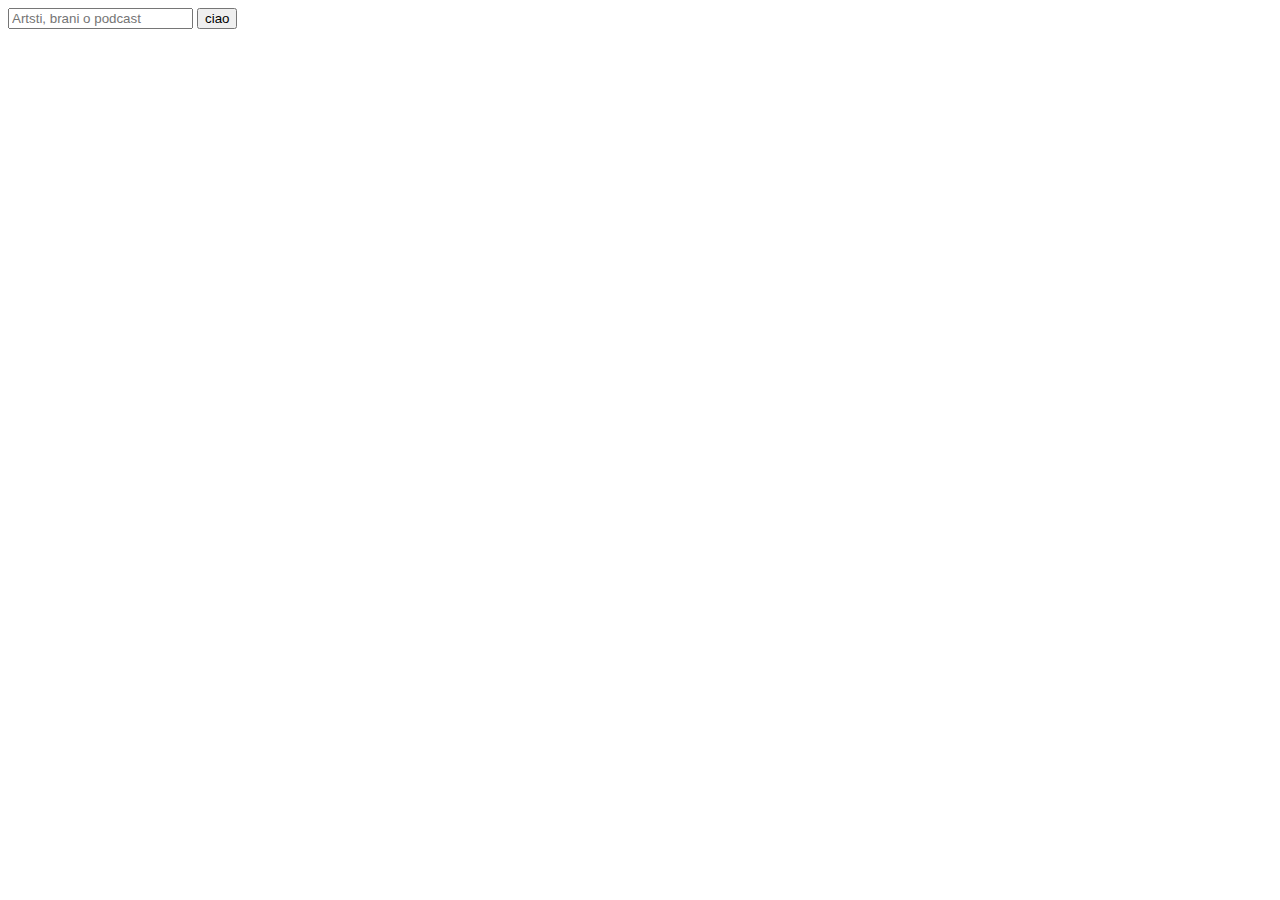
<file: searchResult.html>
<!DOCTYPE html>
<html lang="en">
  <head>
    <meta charset="utf-8" />
    <meta name="viewport" content="width=device-width, initial-scale=1" />
    <title>Bootstrap demo</title>
    <link
      href="https://cdn.jsdelivr.net/npm/bootstrap@5.3.0/dist/css/bootstrap.min.css"
      rel="stylesheet"
      integrity="sha384-9ndCyUaIbzAi2FUVXJi0CjmCapSmO7SnpJef0486qhLnuZ2cdeRhO02iuK6FUUVM"
      crossorigin="anonymous"
    />
  </head>
  <body>
    <form id="search">
      <input type="text" placeholder="Artsti, brani o podcast" />
      <button type="submit">ciao</button>
      <div id="contenitoreRicerca" class="container"></div>
      <!-- al click del from il form dovrà scomparire e il container si popolerà di tutti i rusltati della ricerca -->
    </form>

    <script
      src="https://cdn.jsdelivr.net/npm/bootstrap@5.3.0/dist/js/bootstrap.bundle.min.js"
      integrity="sha384-geWF76RCwLtnZ8qwWowPQNguL3RmwHVBC9FhGdlKrxdiJJigb/j/68SIy3Te4Bkz"
      crossorigin="anonymous"
    ></script>
    <script src="script/serchResult.js"></script>
  </body>
</html>
</file>
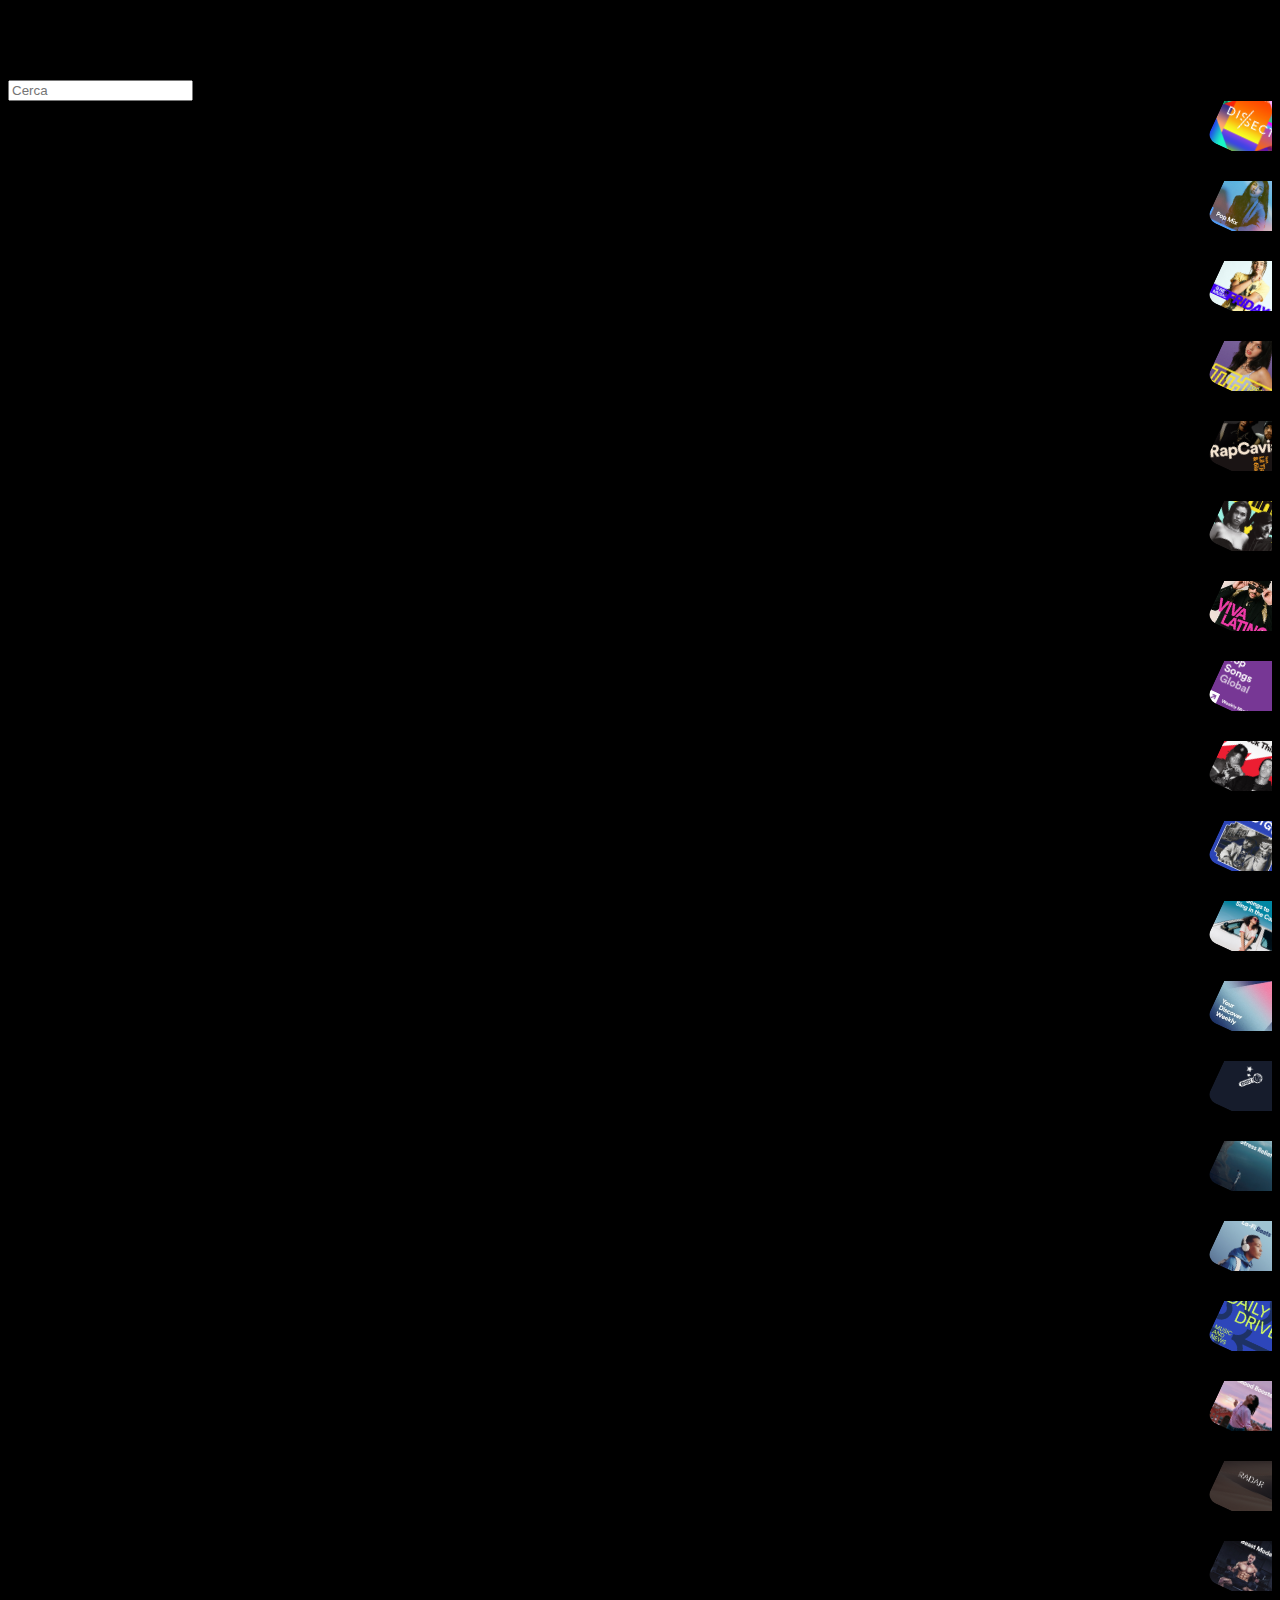
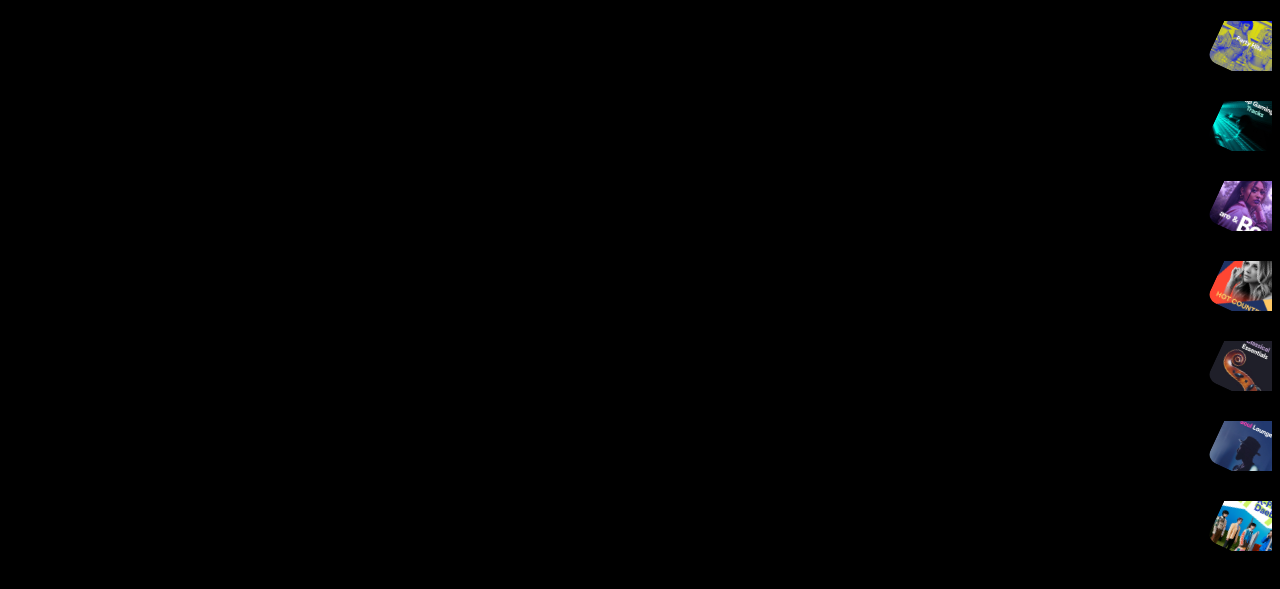
<file: serch.html>
<!DOCTYPE html>
<html lang="en">
  <head>
    <meta charset="utf-8" />
    <meta name="viewport" content="width=device-width, initial-scale=1" />
    <title>Bootstrap demo</title>
    <link
      href="https://cdn.jsdelivr.net/npm/bootstrap@5.3.0/dist/css/bootstrap.min.css"
      rel="stylesheet"
      integrity="sha384-9ndCyUaIbzAi2FUVXJi0CjmCapSmO7SnpJef0486qhLnuZ2cdeRhO02iuK6FUUVM"
      crossorigin="anonymous"
    />
    <style>
      body {
        background-color: black;
      }
      img {
        position: absolute;
        height: 65px;
        bottom: -5px;
        right: -10px;
        rotate: 25deg;
        margin: -75px 0 0 -100px;
        border-radius: 10px;
      }
      .w-100 {
        position: relative;
        overflow: hidden;
      }
      .col {
        height: 80px;
      }
    </style>
  </head>
  <body>
    <h1>Cerca</h1>
    <input type="text" placeholder="Cerca" />
    <div class="row row-cols-2 mt-2 justify-content-center">
      <div class="col text-white d-flex justify-content-center pe-0 mb-2">
        <div class="w-100 ms-2 rounded-1">
          <p class="m-2 fs-6">Podcast</p>
          <img src="assets/imgs/search/image-2.jpg" />
        </div>
      </div>
      <div class="col text-white d-flex justify-content-center ps-2 mb-2">
        <div class="w-100 me-2 rounded-1">
          <p class="m-2 fs-6">Create per te</p>
          <img src="assets/imgs/search/image-42.png" />
        </div>
      </div>
      <div class="col text-white d-flex justify-content-center pe-0 mb-2">
        <div class="w-100 ms-2 rounded-1">
          <p class="m-2 fs-6">Nuove uscite</p>
          <img src="assets/imgs/search/image-26.jpg" />
        </div>
      </div>
      <div class="col text-white d-flex justify-content-center ps-2 mb-2">
        <div class="w-100 me-2 rounded-1">
          <p class="m-2 fs-6">Pop</p>
          <img src="assets/imgs/search/image-47.jpg" />
        </div>
      </div>
      <div class="col text-white d-flex justify-content-center pe-0 mb-2">
        <div class="w-100 ms-2 rounded-1">
          <p class="m-2 fs-6">Hip-Hop</p>
          <img src="assets/imgs/search/image-49.jpg" />
        </div>
      </div>
      <div class="col text-white d-flex justify-content-center ps-2 mb-2">
        <div class="w-100 me-2 rounded-1">
          <p class="m-2 fs-6">Dance</p>
          <img src="assets/imgs/search/image-4.jpg" />
        </div>
      </div>
      <div class="col text-white d-flex justify-content-center pe-0 mb-2">
        <div class="w-100 ms-2 rounded-1">
          <p class="m-2 fs-6">Latina</p>
          <img src="assets/imgs/search/image-5.jpg" />
        </div>
      </div>
      <div class="col text-white d-flex justify-content-center ps-2 mb-2">
        <div class="w-100 me-2 rounded-1">
          <p class="m-2 fs-6">Classifiche</p>
          <img src="assets/imgs/search/image-14.jpg" />
        </div>
      </div>
      <div class="col text-white d-flex justify-content-center pe-0 mb-2">
        <div class="w-100 ms-2 rounded-1">
          <p class="m-2 fs-6">Rock</p>
          <img src="assets/imgs/search/image-7.jpg" />
        </div>
      </div>
      <div class="col text-white d-flex justify-content-center ps-2 mb-2">
        <div class="w-100 me-2 rounded-1">
          <p class="m-2 fs-6">Indie</p>
          <img src="assets/imgs/search/image-22.jpg" />
        </div>
      </div>
      <div class="col text-white d-flex justify-content-center pe-0 mb-2">
        <div class="w-100 ms-2 rounded-1">
          <p class="m-2 fs-6">In auto</p>
          <img src="assets/imgs/search/image-11.jpg" />
        </div>
      </div>
      <div class="col text-white d-flex justify-content-center ps-2 mb-2">
        <div class="w-100 me-2 rounded-1">
          <p class="m-2 fs-6">Scopri</p>
          <img src="assets/imgs/search/image-1.jpeg" />
        </div>
      </div>
      <div class="col text-white d-flex justify-content-center pe-0 mb-2">
        <div class="w-100 ms-2 rounded-1">
          <p class="m-2 fs-6">Radio</p>
          <img src="assets/imgs/search/image-21.jpg" />
        </div>
      </div>
      <div class="col text-white d-flex justify-content-center ps-2 mb-2">
        <div class="w-100 me-2 rounded-1">
          <p class="m-2 fs-6">Stress Relief</p>
          <img src="assets/imgs/search/image-17.jpg" />
        </div>
      </div>
      <div class="col text-white d-flex justify-content-center pe-0 mb-2">
        <div class="w-100 ms-2 rounded-1">
          <p class="m-2 fs-6">Lofi</p>
          <img src="assets/imgs/search/image-10.jpg" />
        </div>
      </div>
      <div class="col text-white d-flex justify-content-center ps-2 mb-2">
        <div class="w-100 me-2 rounded-1">
          <p class="m-2 fs-6">Di Tendenza</p>
          <img src="assets/imgs/search/image-45.png" />
        </div>
      </div>
      <div class="col text-white d-flex justify-content-center pe-0 mb-2">
        <div class="w-100 ms-2 rounded-1">
          <p class="m-2 fs-6">Mood Booster</p>
          <img src="assets/imgs/search/image-51.jpg" />
        </div>
      </div>
      <div class="col text-white d-flex justify-content-center ps-2 mb-2">
        <div class="w-100 me-2 rounded-1">
          <p class="m-2 fs-6">RADAR</p>
          <img src="assets/imgs/search/image-43.png" />
        </div>
      </div>
      <div class="col text-white d-flex justify-content-center pe-0 mb-2">
        <div class="w-100 ms-2 rounded-1">
          <p class="m-2 fs-6">Allenamento</p>
          <img src="assets/imgs/search/image-8.jpg" />
        </div>
      </div>
      <div class="col text-white d-flex justify-content-center ps-2 mb-2">
        <div class="w-100 me-2 rounded-1">
          <p class="m-2 fs-6">Party</p>
          <img src="assets/imgs/search/image-27.jpg" />
        </div>
      </div>
      <div class="col text-white d-flex justify-content-center pe-0 mb-2">
        <div class="w-100 ms-2 rounded-1">
          <p class="m-2 fs-6">Gaming</p>
          <img src="assets/imgs/search/image-52.jpg" />
        </div>
      </div>
      <div class="col text-white d-flex justify-content-center ps-2 mb-2">
        <div class="w-100 me-2 rounded-1">
          <p class="m-2 fs-6">R&B</p>
          <img src="assets/imgs/search/image-6.jpg" />
        </div>
      </div>
      <div class="col text-white d-flex justify-content-center pe-0 mb-2">
        <div class="w-100 ms-2 rounded-1">
          <p class="m-2 fs-6">Country</p>
          <img src="assets/imgs/search/image-39.jpg" />
        </div>
      </div>
      <div class="col text-white d-flex justify-content-center ps-2 mb-2">
        <div class="w-100 me-2 rounded-1">
          <p class="m-2 fs-6">Classica</p>
          <img src="assets/imgs/search/image-29.jpg" />
        </div>
      </div>
      <div class="col text-white d-flex justify-content-center pe-0 mb-2">
        <div class="w-100 ms-2 rounded-1">
          <p class="m-2 fs-6">Soul</p>
          <img src="assets/imgs/search/image-16.jpg" />
        </div>
      </div>
      <div class="col text-white d-flex justify-content-center ps-2 mb-2">
        <div class="w-100 me-2 rounded-1">
          <p class="m-2 fs-6">K-pop</p>
          <img src="assets/imgs/search/image-35.jpg" />
        </div>
      </div>
    </div>
    <script
      src="https://cdn.jsdelivr.net/npm/bootstrap@5.3.0/dist/js/bootstrap.bundle.min.js"
      integrity="sha384-geWF76RCwLtnZ8qwWowPQNguL3RmwHVBC9FhGdlKrxdiJJigb/j/68SIy3Te4Bkz"
      crossorigin="anonymous"
    ></script>
    <script src="./script/average-color/averageColor.js"></script>
  </body>
</html>
</file>
